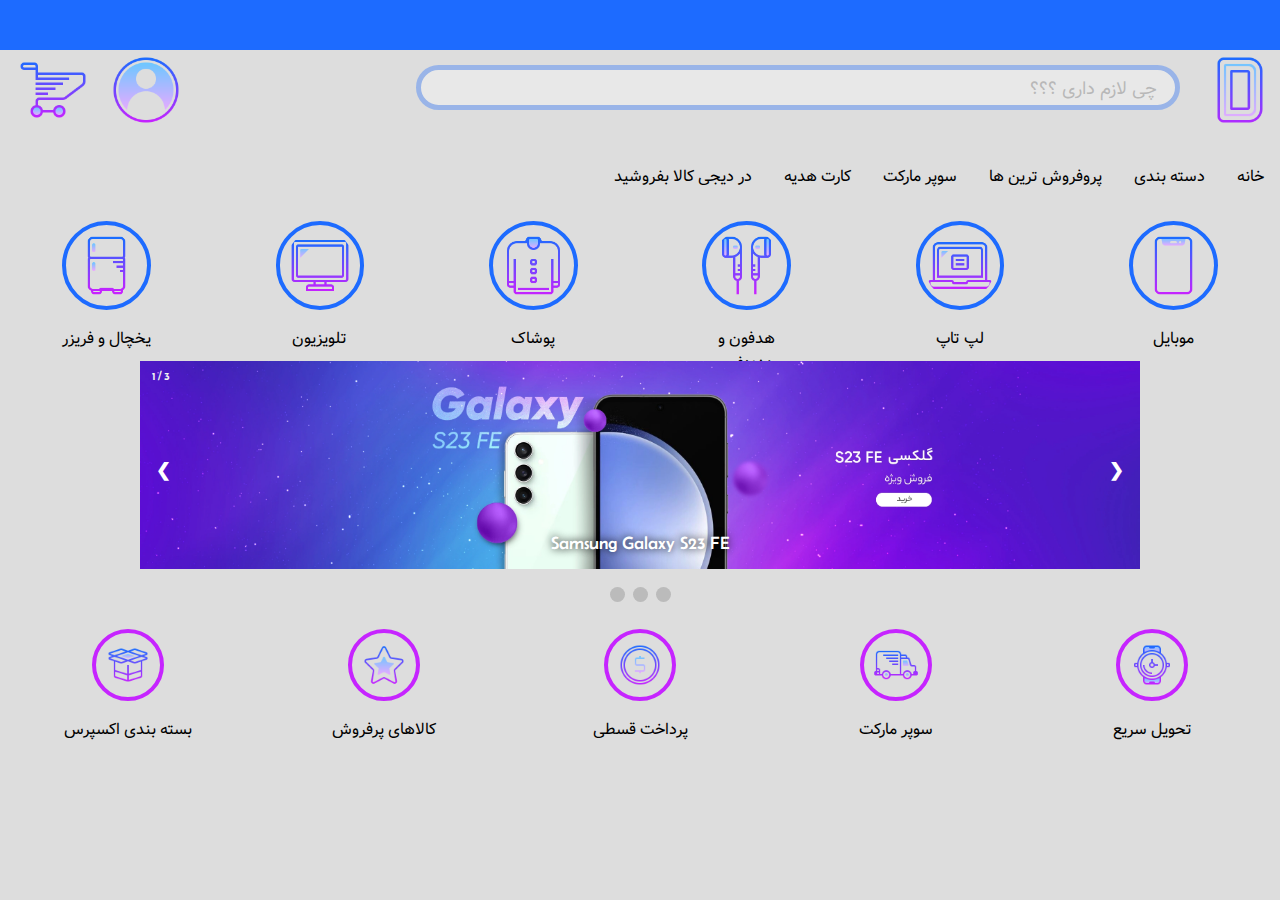
<file: HTML/main.html>
<!DOCTYPE html>
<html>
    <head>
        <section id="advertise-banner">

        </section>
        <link rel="icon" href="../Icons/d_1024px.png">
        <title>Digikala | دیجی کالا</title>
        <link rel="stylesheet" href="../CSS/main.css">
        <link rel="stylesheet" href="../CSS/top-slider-index.css">
        
        <meta name="viewport" content="width=device-width, initial-scale=1.0">
        <header>
          <div id="top-nav">
            <img id="cart-icon" src="../Icons/Cart.png" alt="Cart" title="سبد خرید">
            <img id="account-icon" src="../Icons/User Default_1024px.png" alt="account" title="حساب کاربری">
            <input type="search" placeholder="چی لازم داری ؟؟؟" id="search-bar" >
              <!-- <img src="../Icons/search_1024px.png" id="search-icon" alt="Search Bar Icon" title="Search Icon"> -->
            <img id="top-icon" src="../Icons/d_1024px.png" alt="Logo" title="دیجی کالا">
          </div>
        </header>
        
    </head>
    <body>
        <nav class="navbar">
          <ul id="nav-list">
            <li class="nav-list-item"><a href="#home">خانه</a></li>
            <li class="nav-list-item"><div class="dropdown">
              <button class="dropbtn">دسته بندی 
                <i class="fa fa-caret-down"></i>
              </button>
              <div class="dropdown-content">
                <div class="header">
                  <h2>دسته بندی محصولات</h2>
                </div>   
                <div class="row">
                  <div class="column">
                    <h3 class="mega-menu-category-title" class="mega-content-title">کالای دیجیتال</h3>
                    <ul>
                      <li class="list-category"><a href="#">موبایل</a></li>
                      <li class="list-category"><a href="#">تبلت</a></li>
                      <li class="list-category"><a href="#">لپ تاپ</a></li>
                      <li class="list-category"><a href="#">هدفون و هندزفری</a></li>
                      <li class="list-category"><a href="#">اسپیکر</a></li>
                    </ul>
                  </div>
                  <div class="column">
                    <h3 class="mega-menu-category-title">پوشاک</h3>
                    <ul class="list-category">
                      <li><a href="#">پوشاک زنانه</a></li>
                      <li><a href="#">پوشاک مردانه</a></li>
                      <li><a src="#">پوشاک بچه گانه</a></li>
                    </ul>
                  </div>
                  <div class="column">
                    <h3 class="mega-menu-category-title">لوازم منزل</h3>
                    <ul class="list-category">
                      <li><a href="#">تلویزیون</a></li>
                      <li><a href="#">یخچال و فریزر</a></li>
                      <li><a src="#">کولر</a></li>
                    </ul>
                  </div>
                </div>
              </div>
            </div> 
            </li>
            <li class="nav-list-item"><a href="#news">پروفروش ترین ها</a></li>
            <li class="nav-list-item"><a href="#news">سوپر مارکت</a></li>
            <li class="nav-list-item"><a href="#news">کارت هدیه</a></li>
            <li class="nav-list-item"><a href="#news">در دیجی کالا بفروشید</a></li>

          </ul>
        </nav>
        <br>
        <section id="stories">
          <div id="stories-box">
            
            <div class="story-box">
              <img class="img-story" src="../Icons/Story/fridge_512px.png" alt="Refrigrator" title="یخچال و فریزر">
              <p class="text-story">یخچال و فریزر</p>
            </div>

            <div class="story-box">
              <img class="img-story" src="../Icons/Story/tv_512px.png" alt="TV" title="تلویزیون">
              <p class="text-story">تلویزیون</p>
            </div>

            <div class="story-box">
              <img class="img-story" src="../Icons/Story/shirt_512px.png" alt="Clothes" title="پوشاک">
              <p class="text-story">پوشاک</p>
            </div>

            <div class="story-box">
              <img class="img-story" src="../Icons/Story/earbud_headphones_512px.png" alt="Headphone" title="هدفون و هندزفری">
              <p class="text-story">هدفون و هندزفری</p>
            </div>

            <div class="story-box">
              <img class="img-story" src="../Icons/Story/laptop_512px.png" alt="Laptop" title="لپ تاپ">
              <p class="text-story">لپ تاپ</p>
            </div>

            <div class="story-box">
              <img class="img-story" src="../Icons/Story/iphone_x_512px.png" alt="Mobile" title="موبایل">
              <p class="text-story">موبایل</p>
            </div>

            

          </div>

        </section>
        <!-- <br> -->
        <section id="top-slider">
          
          <div class="slideshow-container">
            
            <div class="mySlides">
              <div class="numbertext">1 / 3</div>
              <img src="../Pics/Slider1.webp" style="width:100%">
              <div class="text">Samsung Galaxy S23 FE</div>
            </div>
            
            <div class="mySlides">
              <div class="numbertext">2 / 3</div>
              <img src="../Pics/slider2.webp" style="width:100%">
              <div class="text">تخفیف برای دانشجویان</div>
            </div>
            
            <div class="mySlides">
              <div class="numbertext">3 / 3</div>
              <img src="../Pics/slider3.webp" style="width:100%">
              <div class="text">تخفیفات</div>
            </div>
            
            <a class="prev" onclick="plusSlides(-1)">❮</a>
            <a class="next" onclick="plusSlides(1)">❯</a>
            
            </div>
            <br>
            
            <div style="text-align:center">
              <span class="dot" onclick="currentSlide(1)"></span> 
              <span class="dot" onclick="currentSlide(2)"></span> 
              <span class="dot" onclick="currentSlide(3)"></span> 
            </div>
  
        </section>
        <script src="../JavaScript/top-slider.js">

        </script>
        <br>

        <section id="top-special-box">
          <div id="top-special-items">
            <img class="top-special-image" src="../Icons/Category/box_512px.png" alt="Time" title="بسته بندی اکسپرس">
            <p class="top-special-caption">بسته بندی اکسپرس</p>
          </div>

          <div id="top-special-items">
            <img class="top-special-image" src="../Icons/Category/star_512px.png" alt="Time" title="کالا های پروفروش">
            <p class="top-special-caption">کالاهای پرفروش</p>
          </div>

          <div id="top-special-items">
            <img class="top-special-image" src="../Icons/Category/us_dollar_circled_512px.png" alt="Time" title="پرداخت قسطی">
            <p class="top-special-caption">پرداخت قسطی</p>
          </div>

          <div id="top-special-items">
            <img class="top-special-image" src="../Icons/Category/truck_512px.png" alt="Supermarket" title="سوپرمارکت">
            <p class="top-special-caption">سوپر مارکت </p>
          </div>

          <div id="top-special-items">
            <img class="top-special-image" src="../Icons/Category/watches_front_view_512px.png" alt="Time" title="تحویل سریع">
            <p class="top-special-caption">تحویل سریع</p>
          </div>
        </section>
        <br>
        <br>
        <br>
    </body>
</html>
</file>
<file: CSS/main.css>
@font-face{
  font-family:vaz;
  src:url(./Fonts/Vazir.ttf)
}
@font-face{
  font-family:bel;
  src:url(./Fonts/Belanosima-Regular.ttf)
}
html{
  background-color: #dddddd;
}
* {
    box-sizing: border-box;
  }
  
  body {
    margin: 0;
  }
  
  .navbar {
    text-align: right;
    overflow: hidden;
    background-color: #dddddd;
    font-family: bel;
  }
  
  .navbar a {
    float: right;
    font-size: 16px;
    color: black;
    text-align: right;
    padding: 14px 16px;
    text-decoration: none;
  }
  
  .dropdown {
    float:right;
    overflow: hidden;
    text-align: center;
    font-family: vaz;
  }
  
  .dropdown .dropbtn {
    font-size: 16px;  
    border: none;
    outline: none;
    color: rgb(0, 0, 0);
    padding: 14px 16px;
    background-color: inherit;
    font: inherit;
    margin: 0;
  }
  
  .navbar a:hover, .dropdown:hover .dropbtn {
    background-color: rgba(29,107,255,0.6);
    /* rgba(198,38,255,0.2) */
    border-radius: 15px;;
  }
  
  .dropdown-content {
    display: none;
    position: absolute;
    background-color:rgba(29,107,255,0.4);
    width: 100%;
    right: 0;
    box-shadow: 0px 8px 16px 0px rgba(0,0,0,0.2);
    z-index: 1;
  }
  .mega-content-title{
    text-align: right;
  }
  .dropdown-content .header {
    background: rgb(107, 38, 255);
    padding: 16px;
    color: white;
  }
  
  .dropdown:hover .dropdown-content {
    display: block;
  }
  
  /* Create three equal columns that floats next to each other */
  .column {
    float: right;
    width: 33.33%;
    padding: 10px;
    background-color: rgba(29,107,255,0.98);
    height:fit-content

  }
  
  .column a {
    float: none;
    color: black;
    padding: 16px;
    text-decoration: none;
    display: block;
    text-align: right;
  }
  
  .column a:hover {
    background-color: rgba(255,255,255,0.4);
  }
  
  /* Clear floats after the columns */
  .row:after {
    content: "";
    display: table;
    clear: both;
  }
  /* Responsive layout - makes the three columns stack on top of each other instead of next to each other */
@media screen and (max-width: 600px) {
    .column {
      width: 100%;
      height: auto;
    }
  }
#top-nav{
  display:inline-flex;
  width:100%;
 
}
#top-icon{
  width:80px;
  right:0;
}
#search-bar{
  font-family: bel,vaz;
  font-size:18px;
  width: 60%;
  margin:15px 0px;
  margin-right: 20px;
  height: 45px;
  border-style: solid;
  border-radius: 30px;
  border-width: 5px;;
  border-color: #1D6BFF;
  opacity:35%;
  transition-duration: 0.1s;
  outline:none;
  
  text-align: right;
}
#search-bar:hover{
  border-color:#1D6BFF;
  opacity:55%;
}
#search-bar:focus{
  border-color: #1D6BFF;
  opacity:80%;
}
#cart-icon{
  width:80px;
  margin-left:1%;
}
#account-icon{
  width:80px;
  margin: 0% 18% 0% 1%;
}
#advertise-banner{
  width: 100%;
  background-color:#1D6BFF;
  height:50px;
}
#nav-list{
  list-style:none;
  padding:0px;
  font-size:16px;
}
.list-category{
  list-style: none;;
}
.nav-list-item{
  font-family: vaz;
  font-size:16px;
}
.mega-menu-category-title{
  color:white;
}
#top-slider{
  /* background-color:blue; */
  height:250px;
  width:100%;
}

#stories{
  /* background-color: #1D6BFF; */
  height:140px;
  width:100%;
}
#stories-box{
  display:flex;
  justify-content: space-between;
}
.story-box{
  margin:0px 4%;
  text-align: center;
}
.img-story{
  width:80%;
  text-align: center;
  padding:5px;
  border:solid 4px #1D6BFF;
  border-radius: 50px;
}
.text-story{
  font-family: vaz;

}
#top-special-box{
  display: flex;
  width:100%;
  height:80px;
  justify-content: space-between;
  text-align: center;
}
.top-special-image{
  width:28%;
  border:solid 4px #C624FF;
  border-radius:50px;
  padding:8px;
}
.top-special-caption{
  font-family:vaz;
}
</file>
<file: CSS/top-slider-index.css>
@font-face{
    font-family:vaz;
    src:url(./Fonts/Vazir.ttf)
  }
  @font-face{
    font-family:bel;
    src:url(./Fonts/Belanosima-Regular.ttf)
  }
.mySlides{
    display: none;
    font-family:bel,vaz;
    font-size:18px;
    width:100%;
  }
 #top-slider, img{
    width:100%;
    border-radius:20    px;
    vertical-align: middle;}
  
  /* Slideshow container */
  .slideshow-container {
    max-width: 1000px;
    position: relative;
    margin: auto;
  }
  
  /* Next & previous buttons */
  .prev, .next {
    cursor: pointer;
    position: absolute;
    top: 50%;
    width: auto;
    padding: 16px;
    margin-top: -22px;
    color: white;
    font-weight: bold;
    font-size: 18px;
    transition: 0.6s ease;
    border-radius: 0 3px 3px 0;
    user-select: none;
  }
  
  /* Position the "next button" to the right */
  .next {
    right: 0;
    border-radius: 3px 0 0 3px;
  }
  
  /* On hover, add a black background color with a little bit see-through */
  .prev:hover, .next:hover {
    background-color: rgba(0,0,0,0.8);
  }
  
  /* Caption text */
  .text {
    color: #f2f2f2;
    font-size: 18px;
    padding: 8px 12px;
    position: absolute;
    bottom: 8px;
    width: 100%;
    color:rgb(255, 255, 255);
    text-shadow: #000000 0px 0px 8px;
    text-align: center;
  }
  
  /* Number text (1/3 etc) */
  .numbertext {
    color: #f2f2f2;
    font-size: 12px;
    padding: 8px 12px;
    position: absolute;
    top: 0;
  }
  
  /* The dots/bullets/indicators */
  .dot {
    cursor: pointer;
    height: 15px;
    width: 15px;
    margin: 0 2px;
    background-color: #bbb;
    border-radius: 50%;
    display: inline-block;
    transition: background-color 0.6s ease;
  }
  
  .active, .dot:hover {
    background-color: #717171;
  }
  
  /* Fading animation */
  .fade {
    animation-name: fade;
    animation-duration: 1.5s;
  }
  
  @keyframes fade {
    from {opacity: .4} 
    to {opacity: 1}
  }
  
  /* On smaller screens, decrease text size */
  @media only screen and (max-width: 300px) {
    .prev, .next,.text {font-size: 11px}
  }
</file>
